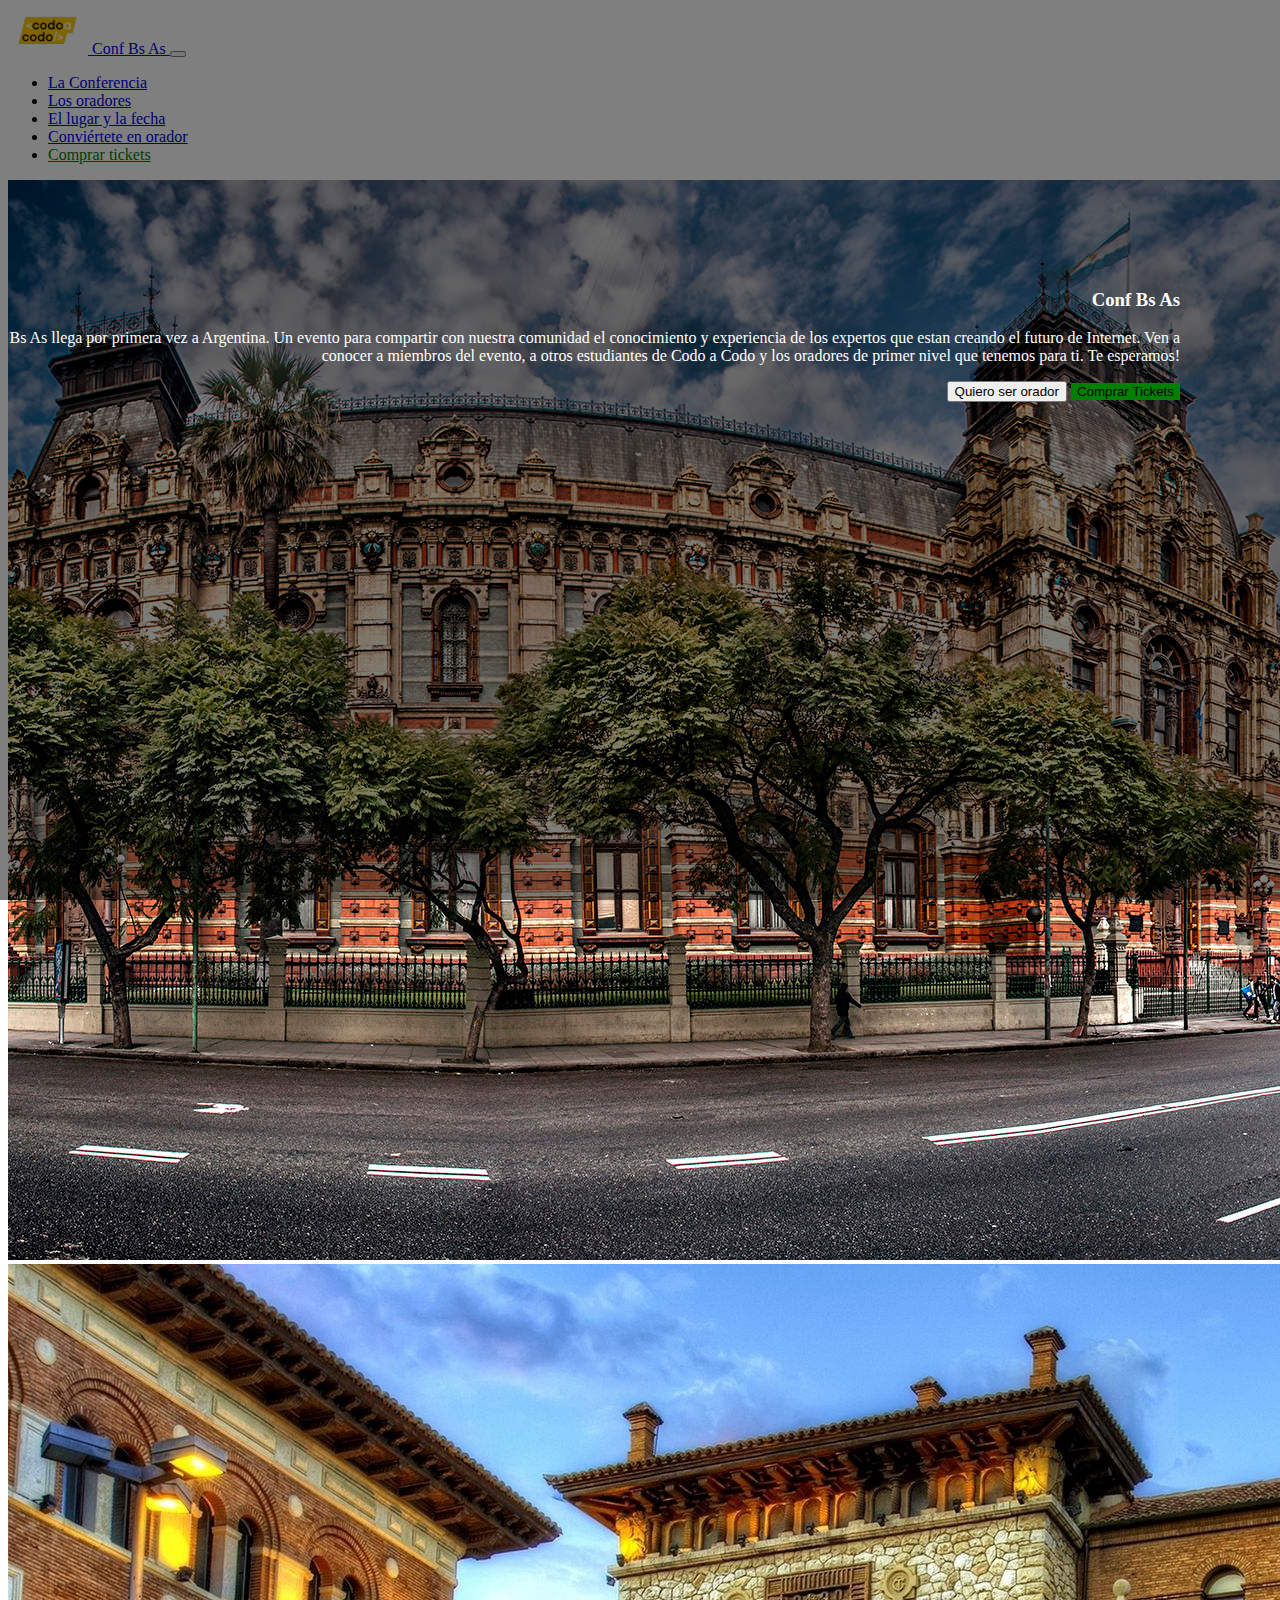
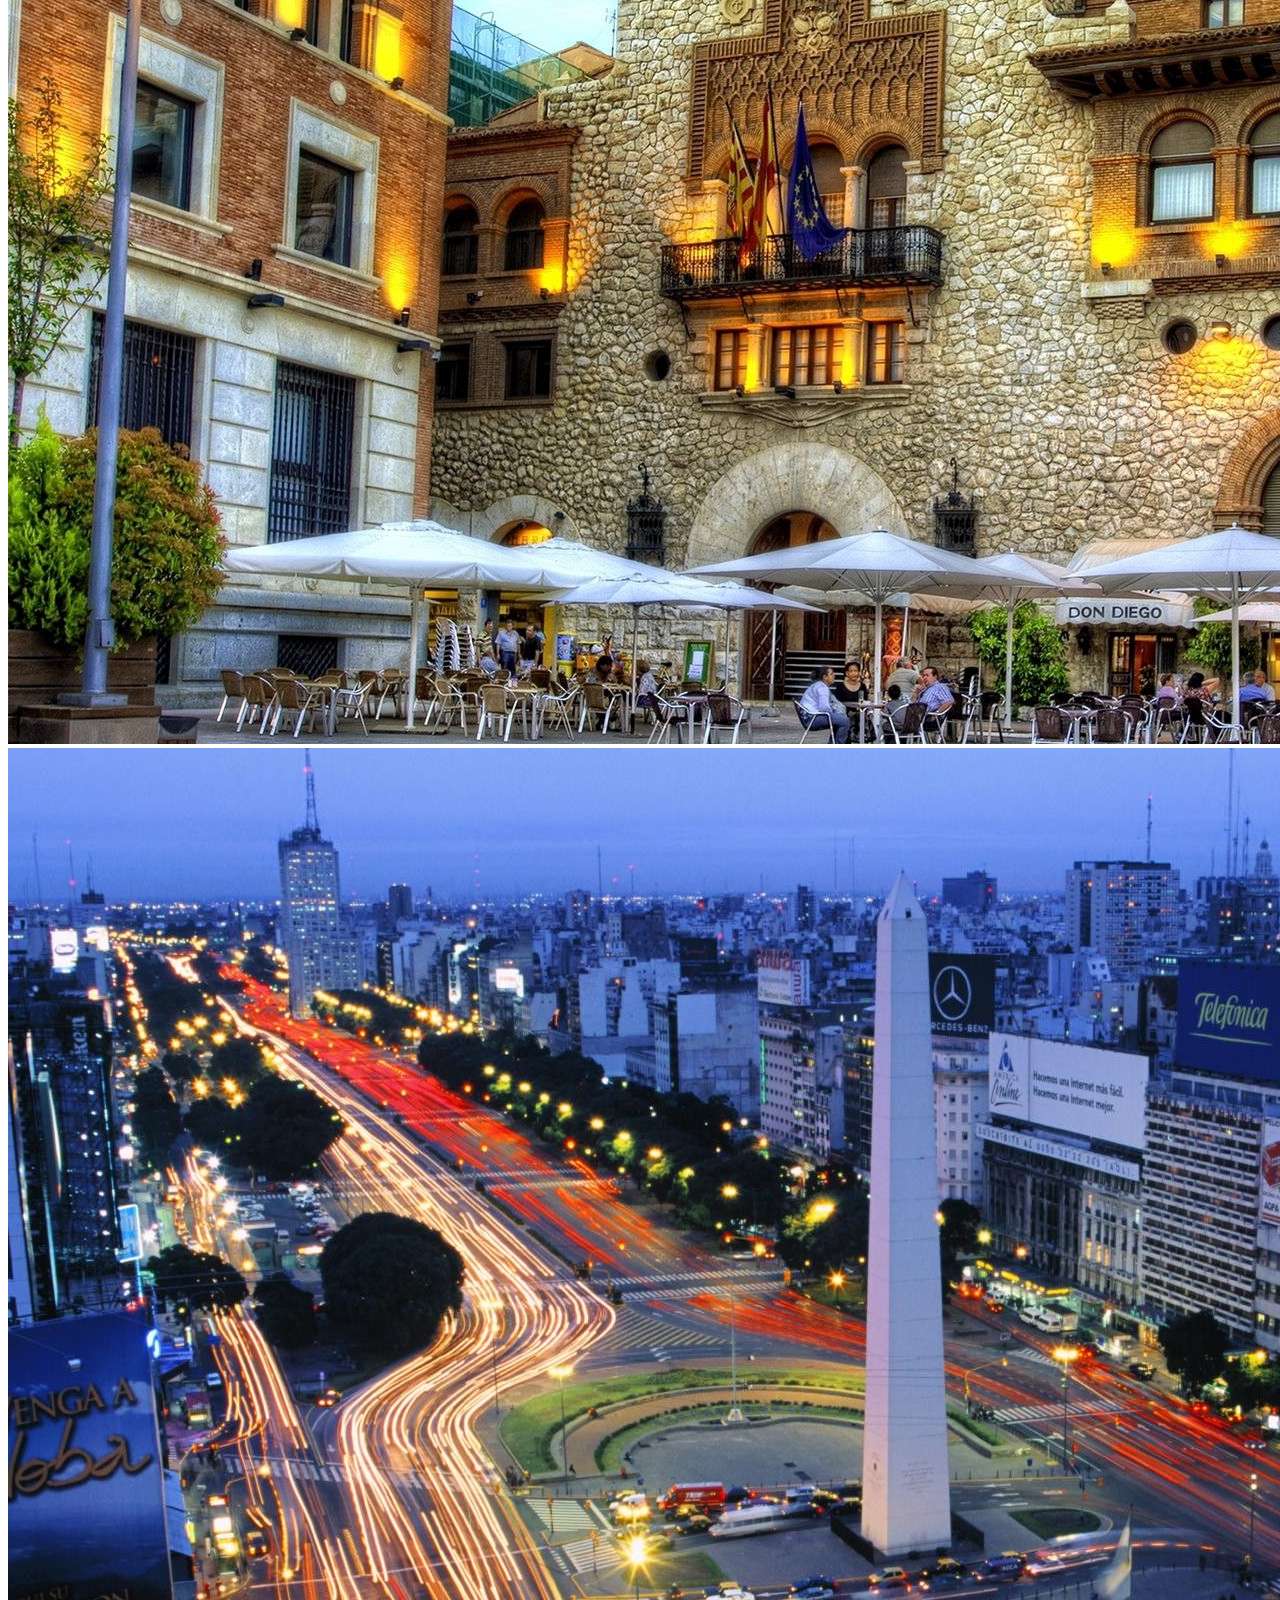
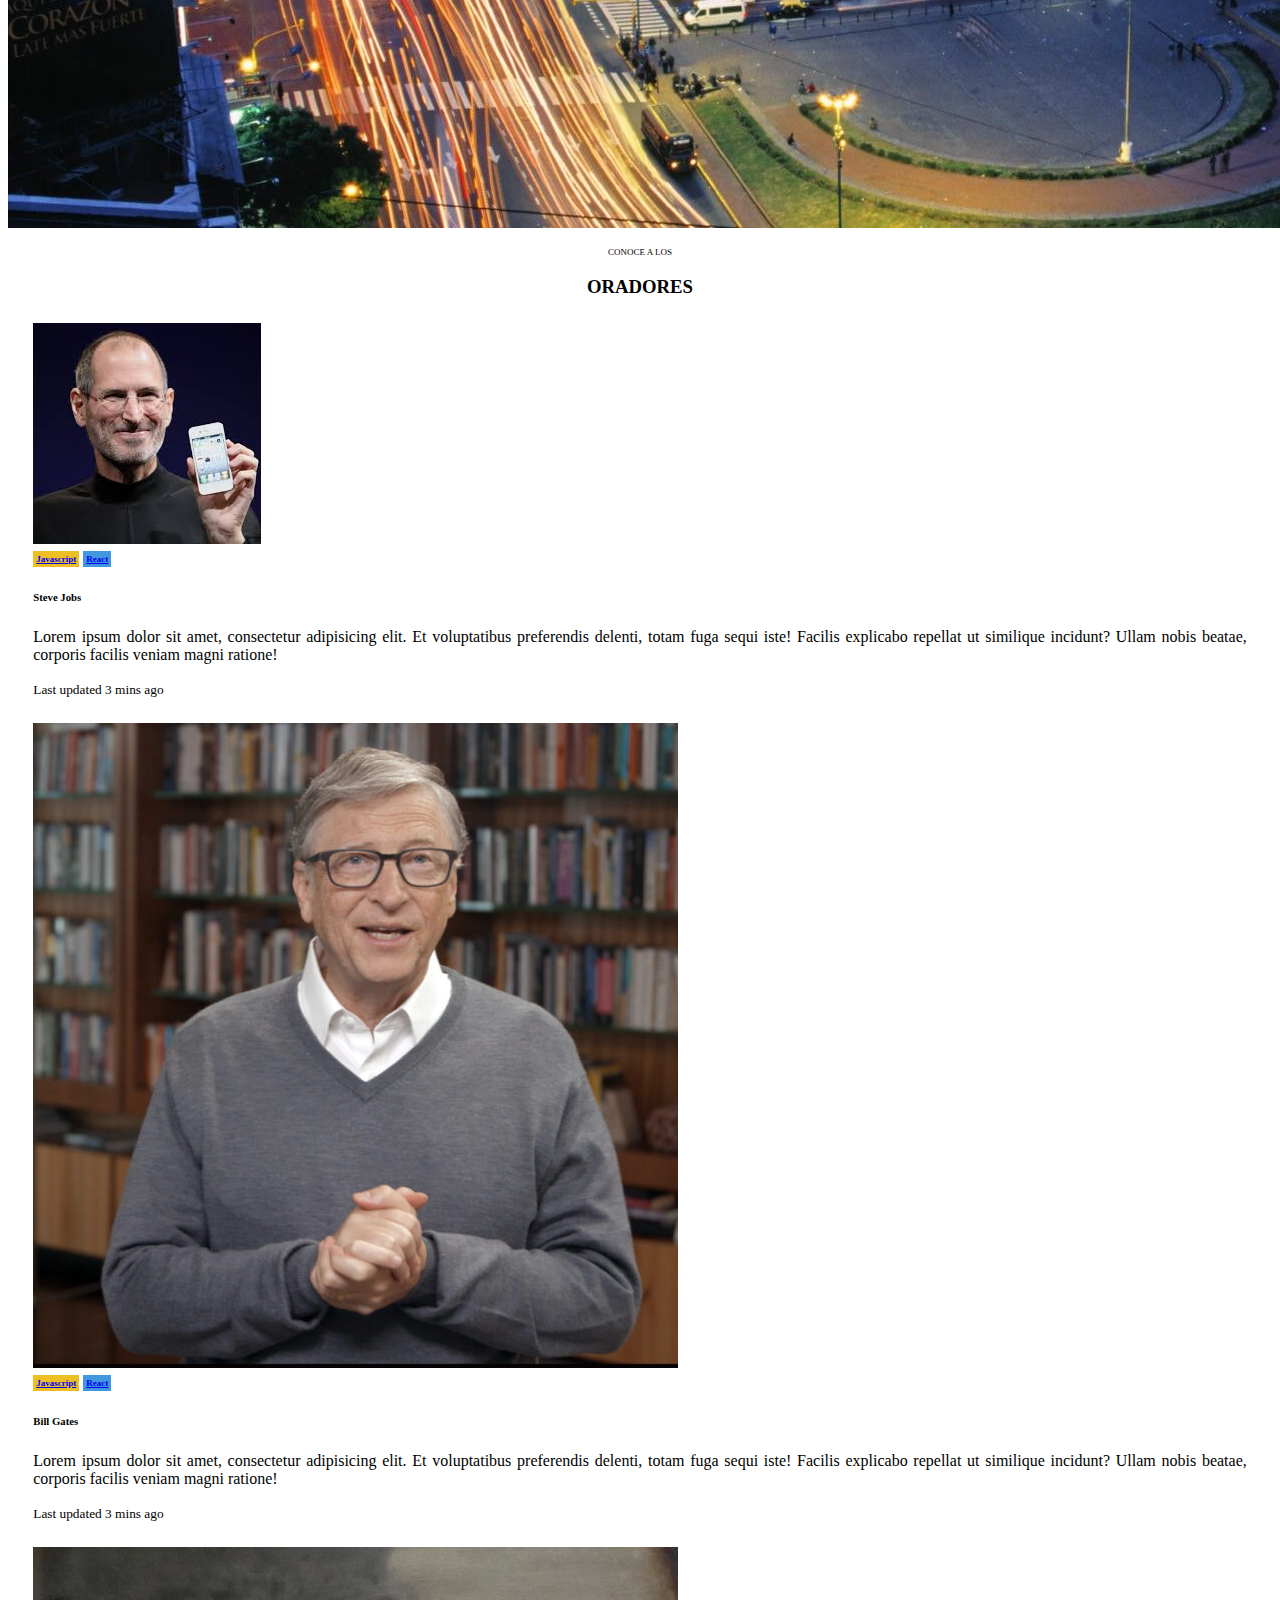
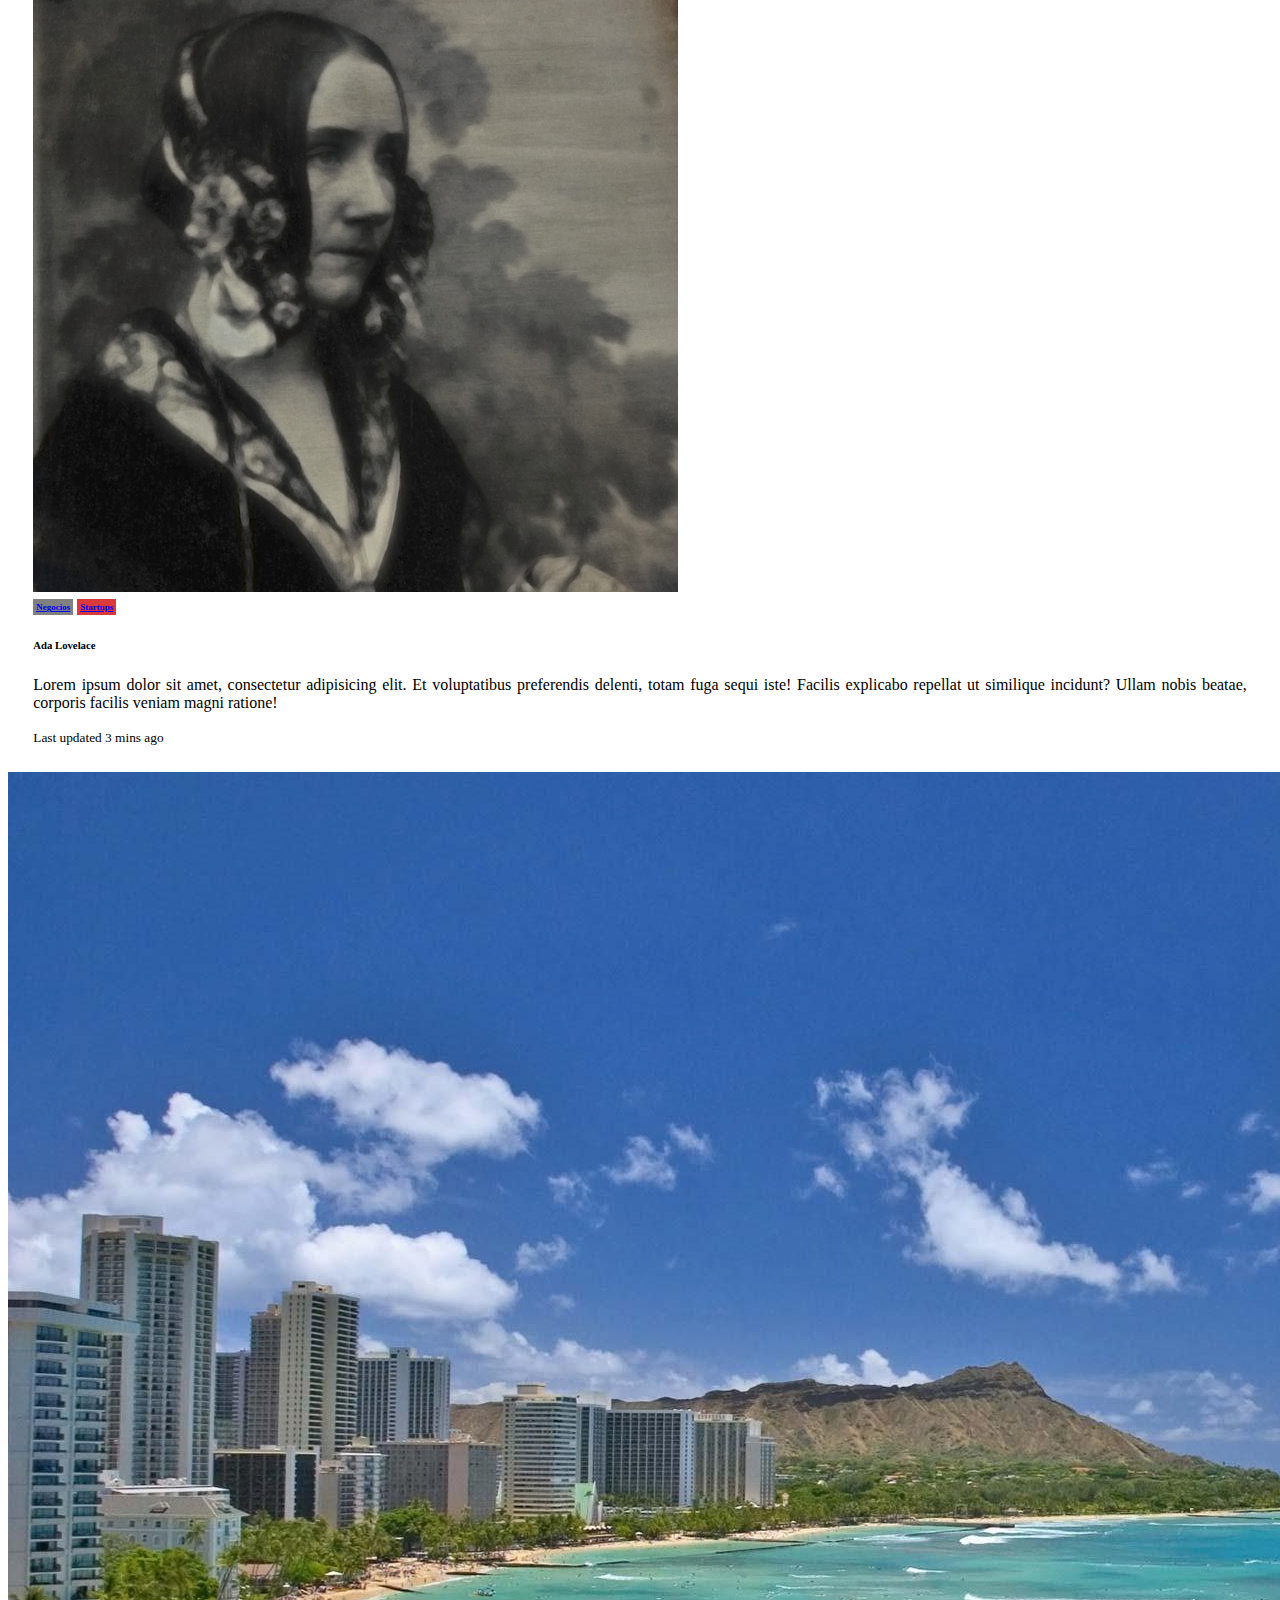
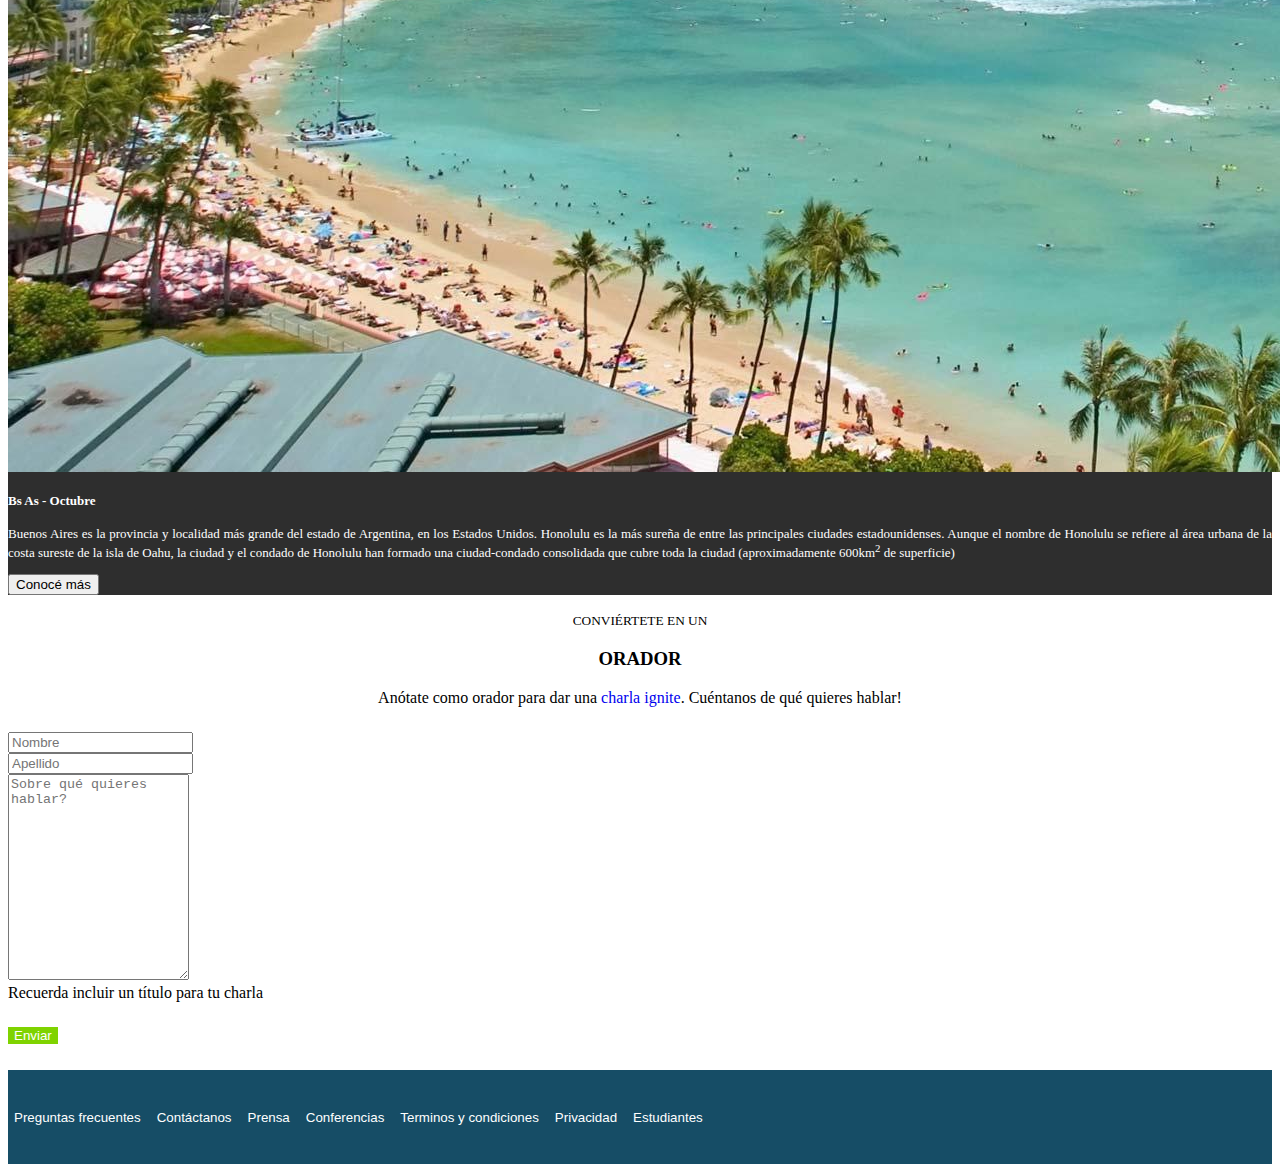
<file: index.html>
<!DOCTYPE html>
<html lang="en">

<head>
    <meta charset="UTF-8">
    <meta name="viewport" content="width=device-width, initial-scale=1.0">

    <link href="https://cdn.jsdelivr.net/npm/bootstrap@5.0.2/dist/css/bootstrap.min.css" rel="stylesheet"
        integrity="sha384-EVSTQN3/azprG1Anm3QDgpJLIm9Nao0Yz1ztcQTwFspd3yD65VohhpuuCOmLASjC" crossorigin="anonymous">
    <link rel="stylesheet" href="include/css/style.css">

    <title>Document</title>
</head>

<body>

  
<!-- Inicio barra de navegacion -->

<nav class="navbar sticky-top navbar-expand-lg navbar-dark bg-dark">
    <div class="container-fluid">
      <a class="navbar-brand" href="#">
        <img src="include/img/codoacodo.png" alt="" width="80" class="d-inline-block align-text-center">
        Conf Bs As
      </a>
      <button class="navbar-toggler" type="button" data-bs-toggle="collapse" data-bs-target="#navbarSupportedContent" aria-controls="navbarSupportedContent" aria-expanded="false" aria-label="Toggle navigation">
        <span class="navbar-toggler-icon"></span>
      </button>
      <div class="collapse navbar-collapse" id="navbarSupportedContent">
        <ul class="navbar-nav ms-auto mb-2 mb-lg-0 align-text-center">
          <li id="n1" class="nav-item">
            <a class="nav-link active" aria-current="page" href="#">La Conferencia</a>
          </li>
          <li class="nav-item">
            <a class="nav-link" href="#oradores">Los oradores</a>
          </li>
          <li class="nav-item">
            <a class="nav-link" href="#playa-container">El lugar y la fecha</a>
          </li>
          <li class="nav-item">
            <a class="nav-link" href="#formulario">Conviértete en orador</a>
          </li>
          <li class="nav-item">
            <a class="nav-link" id="tickets" href="comprar_tickets.html">Comprar tickets</a>
          </li>
        </ul>
      </div>
    </div>
  </nav>
<!-- Fin barra de navegacion -->


<!-- Inicio Carrousel -->

<div id="carouselExampleControls" class="carousel slide" data-bs-ride="carousel">
  <div class="carousel-inner ">
    <div class="carousel-item active">
      <img src="include/img/ba1.jpg" class="d-block w-100" alt="...">
    </div>
    <div class="carousel-item">
      <img src="include/img/ba2.jpg" class="d-block w-100" alt="...">
    </div>
    <div class="carousel-item">
      <img src="include/img/ba3.jpg" class="d-block w-100" alt="...">
    </div>
  </div>
<!--   <button class="carousel-control-prev" type="button" data-bs-target="#carouselExampleControls" data-bs-slide="prev">
    <span class="carousel-control-prev-icon" aria-hidden="true"></span>
    <span class="visually-hidden">Previous</span>
  </button>
  <button class="carousel-control-next" type="button" data-bs-target="#carouselExampleControls" data-bs-slide="next">
    <span class="carousel-control-next-icon" aria-hidden="true"></span>
    <span class="visually-hidden">Next</span>
  </button> -->
  
  <!-- Carousel Caption -->
  
  <div class="carousel-caption d-none d-md-block">
    <div class="card-body">
      <div class="row">
        <div class="col-6"></div>
        <div class="col-6" id="caption-content" >
        <h3 class="card-title">Conf Bs As</h3>
        <p class="card-text">Bs As llega por primera vez a Argentina. Un evento para compartir con nuestra comunidad el conocimiento y experiencia de los expertos que estan creando el futuro de Internet. Ven a conocer a miembros del evento, a otros estudiantes de Codo a Codo y los oradores de primer nivel que tenemos para ti. Te esperamos!</p>
        <button type="button" class="btn btn-outline-light btn-sm">Quiero ser orador</button>
        <button id="boton-tickets" type="button" class="btn btn-outline-light btn-sm">Comprar Tickets</button>
        </div>
      </div>   
    </div>
  </div>
</div>

<!-- Fin Carousel -->



<!-- Inicio Cards -->
<div class="container">
  <div id="oradores" class="center-content">
    <p>CONOCE A LOS</p>
    <h3>ORADORES</h3>
  </div>

  <div class="row">
    <div class="col-4">
      <div class="card">
        <img src="include/img/steve.jpg" class="card-img-top" alt="Steve_Jobs">
        <div class="card-body">
          <a href="#" class="btn btn-light btn-custom" id="btn-javascript"><b>Javascript</b></a>
          <a href="#" class="btn btn-dark btn-custom" id="btn-react"><b>React</b></a>
          <h6 class="card-title">Steve Jobs</h6>
          <p class="card-text">Lorem ipsum dolor sit amet, consectetur adipisicing elit. Et voluptatibus preferendis delenti, totam fuga sequi iste! Facilis explicabo repellat ut similique incidunt? Ullam nobis beatae, corporis facilis veniam magni ratione!</p>
          <p class="card-text"><small class="text-muted">Last updated 3 mins ago</small></p>
        </div>
      </div>
    </div>
    <div class="col-4">
    <div class="card">
      <img src="include/img/bill.jpg" class="card-img-top" alt="Bill_Gates">
      <div class="card-body">
        <a href="#" class="btn btn-light btn-custom" id="btn-javascript"><b>Javascript</b></a>
        <a href="#" class="btn btn-dark btn-custom" id="btn-react"><b>React</b></a>
        <h6 class="card-title">Bill Gates</h6>
        <h2></h2>
        <p class="card-text">Lorem ipsum dolor sit amet, consectetur adipisicing elit. Et voluptatibus preferendis delenti, totam fuga sequi iste! Facilis explicabo repellat ut similique incidunt? Ullam nobis beatae, corporis facilis veniam magni ratione!</p>
        <p class="card-text"><small class="text-muted">Last updated 3 mins ago</small></p>
      </div>
    </div>
    </div>
    <div class="col-4">
    <div class="card">
      <img src="include/img/ada.jpeg" class="card-img-top" alt="Ada_Lovelace">
      <div class="card-body">
        <a href="#" class="btn btn-dark btn-custom" id="btn-negocios"><b>Negocios</b></a>
        <a href="#" class="btn btn-dark btn-custom" id="btn-startups"><b>Startups</b></a>
        <h6 class="card-title">Ada Lovelace</h6>
        <p class="card-text">Lorem ipsum dolor sit amet, consectetur adipisicing elit. Et voluptatibus preferendis delenti, totam fuga sequi iste! Facilis explicabo repellat ut similique incidunt? Ullam nobis beatae, corporis facilis veniam magni ratione!</p>
        <p class="card-text"><small class="text-muted">Last updated 3 mins ago</small></p>
      </div>
    </div>
    </div>
  </div>
</div>
<!-- Fin Cards -->


<!-- Inicio Lugar y Fecha -->

<div id="playa-container" class="container-fluid" >
  <div id="playa-card" class="card mb-3">
    <div class="row g-0">
      <div class="col-md-6">
        <img src="include/img/honolulu.jpg" class="img-fluid" alt="...">
      </div>
      <div class="col-md-6">
        <div id="" class="card-body">
          <h4 class="card-title">Bs As - Octubre</h4>
          <p class="card-text">Buenos Aires es la provincia y localidad más grande del estado de Argentina, en los Estados Unidos. Honolulu es la más sureña de entre las principales ciudades estadounidenses. Aunque el nombre de Honolulu se refiere al área urbana de la costa sureste de la isla de Oahu, la ciudad y el condado de Honolulu han formado una ciudad-condado consolidada que cubre toda la ciudad (aproximadamente 600km<sup>2</sup> de superficie)</p>
          <button type="button" class="btn btn-outline-light btn-sm">Conocé más</button>
          
        </div>
      </div>
    </div>
  </div>
</div>

<!-- Fin Tarjeta Playa -->


<!-- Inicio Formulario -->

<div class="container">
  <div id="formulario" class="center-content">
    <p> <small> CONVIÉRTETE EN UN</small></p>
    <h3>ORADOR</h3>
    <p>Anótate como orador para dar una <a href="#">charla ignite</a>. Cuéntanos de qué quieres hablar!</p>
  </div>
</div>

<div class="container">
  <div class="mb-3">
    <div class="row">
      <div class="col-md">
        <input type="text" class="form-control" placeholder="Nombre" aria-label="First name">
      </div>
      <div class="col-md">
        <input type="text" class="form-control" placeholder="Apellido" aria-label="Last name">
      </div>
    </div>
  </div>
  <div class="">
    <textarea class="form-control" placeholder="Sobre qué quieres hablar?" id="floatingTextarea2" style="height: 200px"></textarea>
  </div>
  <div id="emailHelp" class="form-text">Recuerda incluir un título para tu charla</div>
  <div class="d-grid gap-2">
    <button id="boton-formulario" type="submit" class="btn btn-primary">Enviar</button>
  </div>
</div>

<!-- Fin Formulario -->


<!-- Inicio Footer -->

<footer>
  <div class="container-fluid text-center">
    <div class="row">
      <div class="col footer-button">
        <button type="button" class="btn btn-custom-footer">Preguntas frecuentes</button>
        <button type="button" class="btn btn-custom-footer">Contáctanos</button>
        <button type="button" class="btn btn-custom-footer">Prensa</button>
        <button type="button" class="btn btn-custom-footer">Conferencias</button>
        <button type="button" class="btn btn-custom-footer">Terminos y condiciones</button>
        <button type="button" class="btn btn-custom-footer">Privacidad</button>
        <button type="button" class="btn btn-custom-footer">Estudiantes</button>
      </div>
    </div>
  </div>
</footer>




    <script src="https://cdn.jsdelivr.net/npm/bootstrap@5.0.2/dist/js/bootstrap.bundle.min.js"
        integrity="sha384-MrcW6ZMFYlzcLA8Nl+NtUVF0sA7MsXsP1UyJoMp4YLEuNSfAP+JcXn/tWtIaxVXM"
        crossorigin="anonymous"></script>
</body>

</html>
</file>
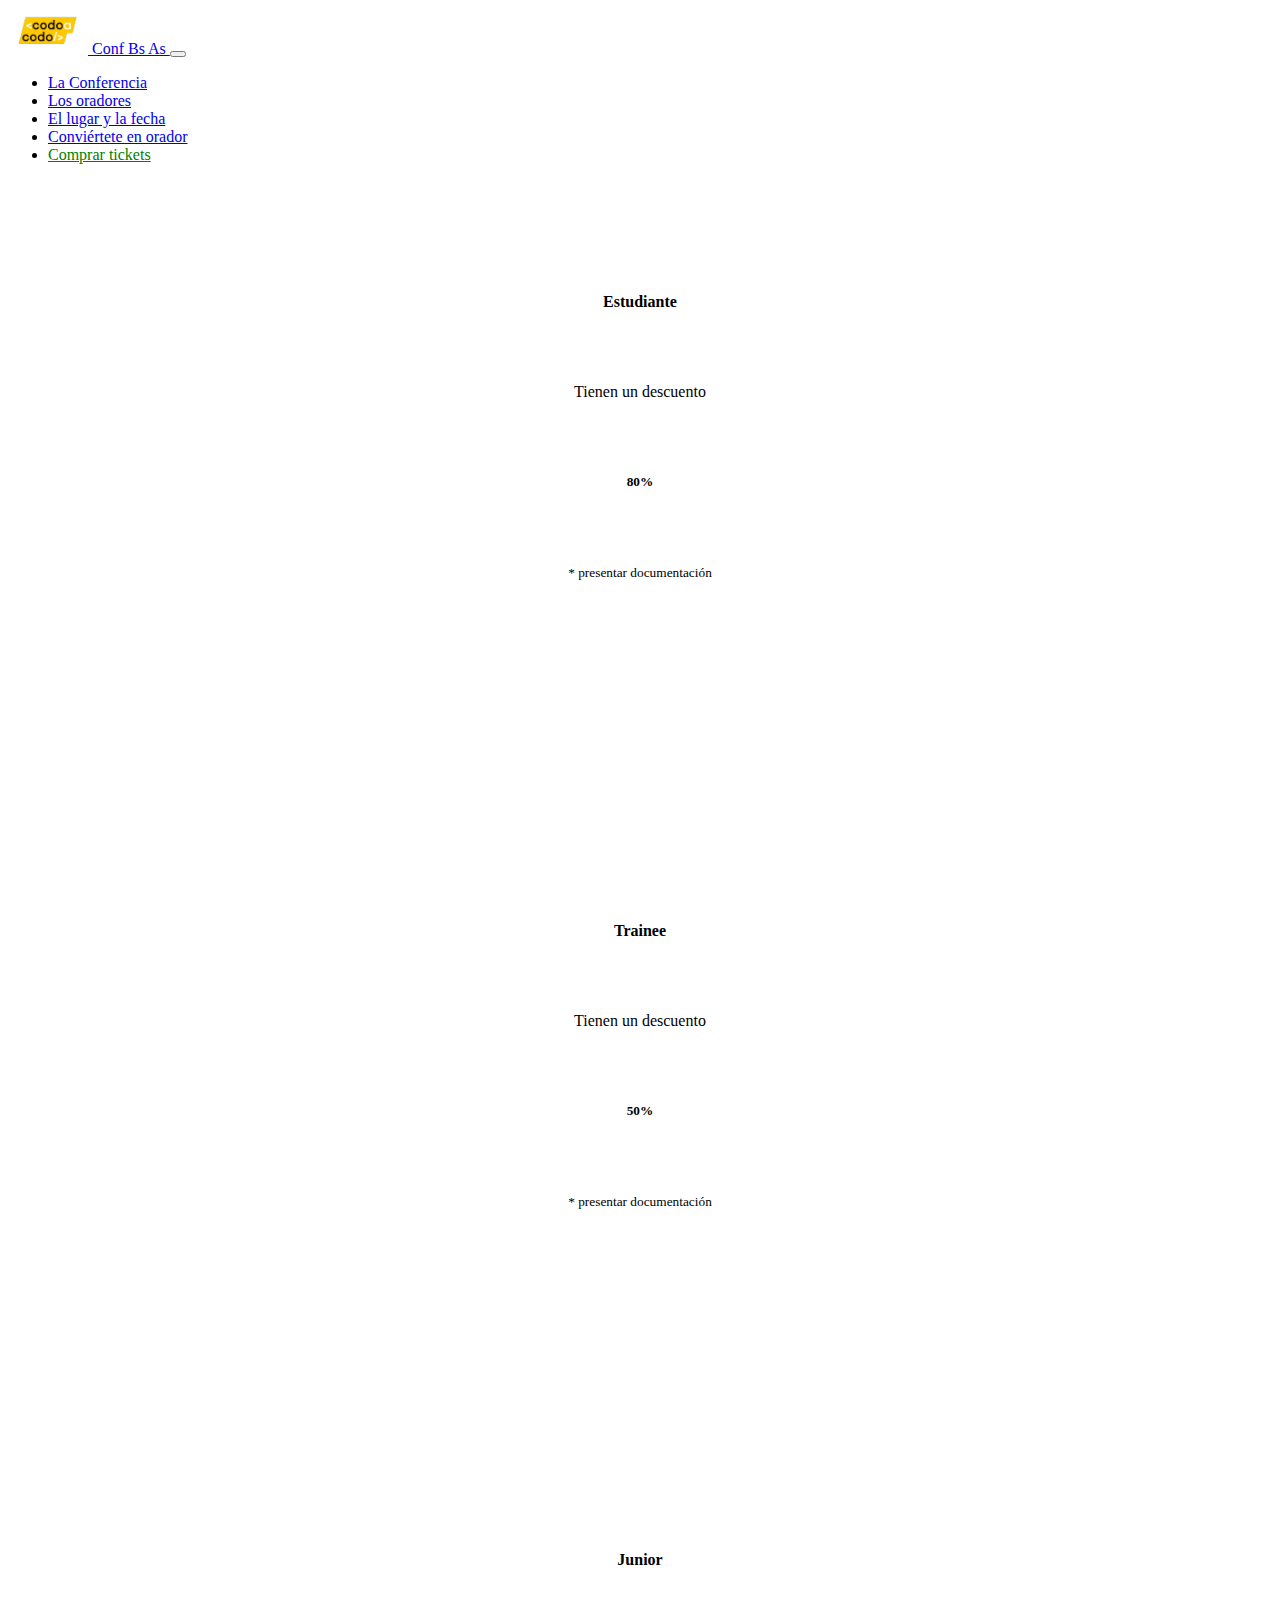
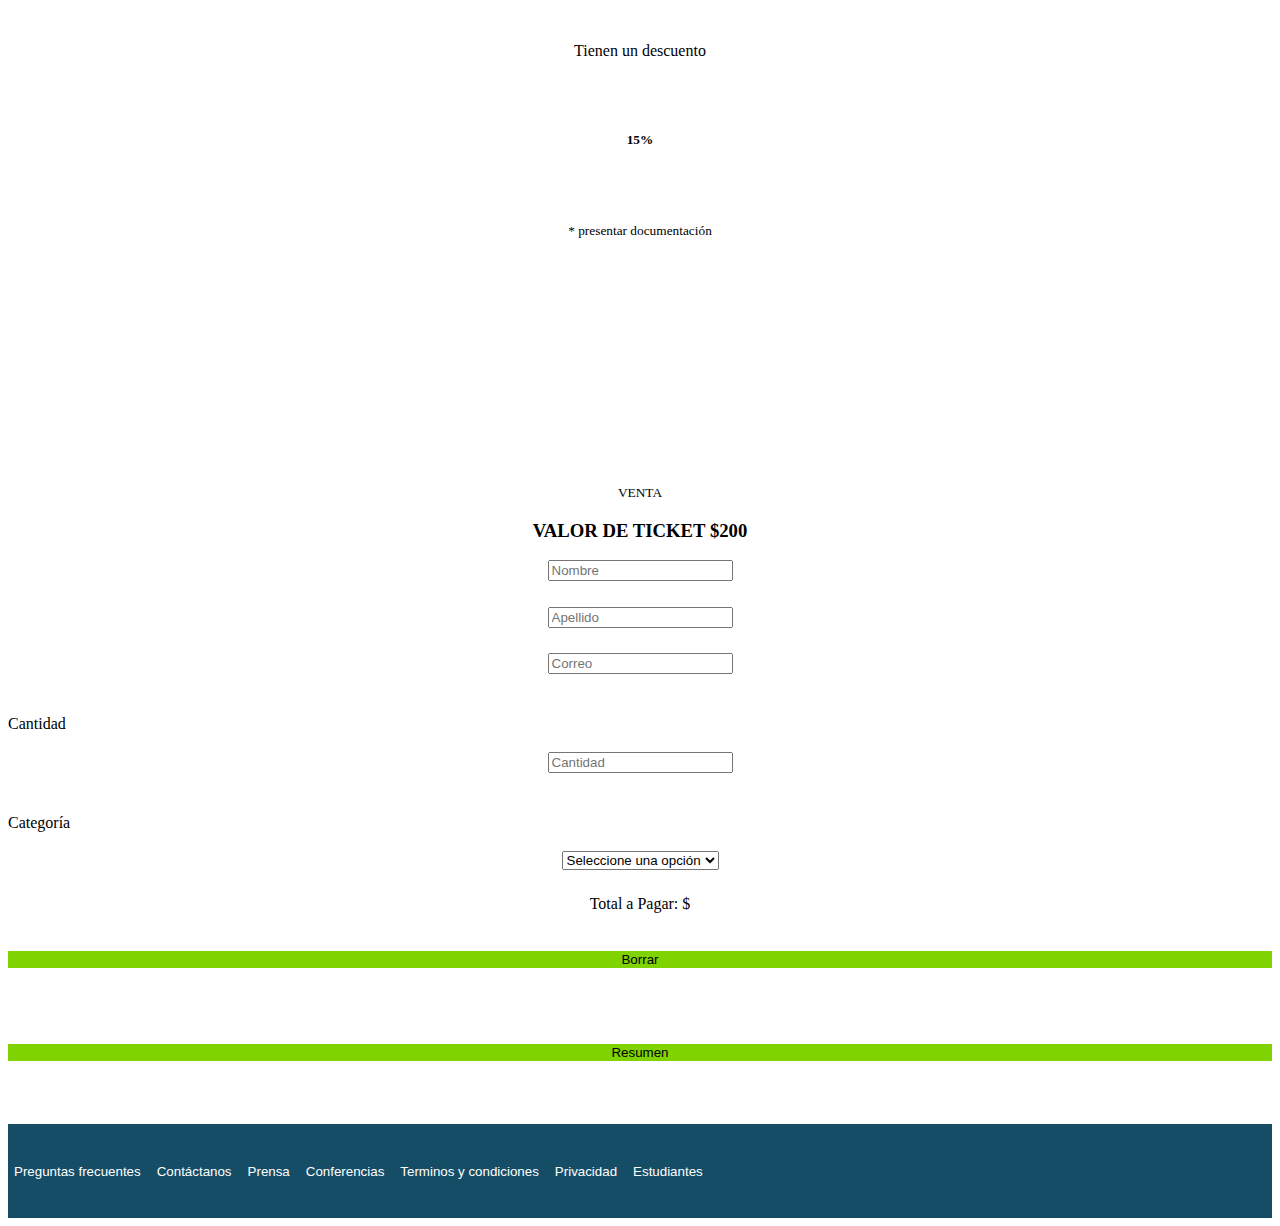
<file: comprar_tickets.html>
<!DOCTYPE html>
<html lang="en">

<head>
    <meta charset="UTF-8">
    <meta name="viewport" content="width=device-width, initial-scale=1.0">

    <link href="https://cdn.jsdelivr.net/npm/bootstrap@5.0.2/dist/css/bootstrap.min.css" rel="stylesheet"
        integrity="sha384-EVSTQN3/azprG1Anm3QDgpJLIm9Nao0Yz1ztcQTwFspd3yD65VohhpuuCOmLASjC" crossorigin="anonymous">
    <link rel="stylesheet" href="include/css/style.css">

    <title>Document</title>
</head>

<body>

  
<!-- N A V E G A C I O N -->

<nav class="navbar sticky-top navbar-expand-lg navbar-dark bg-dark">
    <div class="container-fluid">
      <a class="navbar-brand" href="#">
        <img src="include/img/codoacodo.png" alt="" width="80" class="d-inline-block align-text-center">
        Conf Bs As
      </a>
      <button class="navbar-toggler" type="button" data-bs-toggle="collapse" data-bs-target="#navbarSupportedContent" aria-controls="navbarSupportedContent" aria-expanded="false" aria-label="Toggle navigation">
        <span class="navbar-toggler-icon"></span>
      </button>
      <div class="collapse navbar-collapse" id="navbarSupportedContent">
        <ul class="navbar-nav ms-auto mb-2 mb-lg-0 align-text-center">
          <li id="n1" class="nav-item">
            <a class="nav-link" aria-current="page" href="index.html">La Conferencia</a>
          </li>
          <li class="nav-item">
            <a class="nav-link" href="#oradores">Los oradores</a>
          </li>
          <li class="nav-item">
            <a class="nav-link" href="#playa-container">El lugar y la fecha</a>
          </li>
          <li class="nav-item">
            <a class="nav-link" href="#formulario">Conviértete en orador</a>
          </li>
          <li class="nav-item">
            <a class="nav-link active" id="tickets" href="#">Comprar tickets</a>
          </li>
        </ul>
      </div>
    </div>
  </nav>
<!-- Fin barra de navegacion -->


<!-- C A R D S -->
<div class="container" id="estudiantes-categorias" >
    <div class="row">
        <div class="col-4">
            <div class="card border-2" id="card-estudiante">
                <div class="card-body-ticket" >
                    <h4 class="card-title">Estudiante</h4>
                    <p class="card-text">Tienen un descuento</p>
                    <h5 class=""><b>80%</b></h5>
                    <p class="card-text"><small class="text-muted">* presentar documentación</small></p>
                </div>
            </div>
        </div>
        <div class="col-4">
            <div class="card border-2" id="card-trainee">
                <div class="card-body-ticket" >
                    <h4 class="card-title">Trainee</h4>
                    <p class="card-text">Tienen un descuento</p>
                    <h5 class=""><b>50%</b></h5>
                    <p class="card-text"><small class="text-muted">* presentar documentación</small></p>
                </div>
            </div>
        </div>
        <div class="col-4">
            <div class="card border-2" id="card-junior">
                <div class="card-body-ticket" >
                    <h4 class="card-title">Junior</h4>
                    <p class="card-text">Tienen un descuento</p>
                    <h5 class=""><b>15%</b></h5>
                    <p class="card-text"><small class="text-muted">* presentar documentación</small></p>
                </div>
            </div>
        </div>
    </div>
</div>
<!-- Fin Cards -->


<!-- F O R M U L A R I O -->
<div id="formulario">
  <div class="container" >
    <div  class="center-content">
      <p> <small> VENTA</small></p>
      <h3 id="precio">VALOR DE TICKET $200</h3>
    </div>
  </div>

  <!-- Nombre y Apellido -->
  <div class="container form-tickets">
    <div class="mb-3">
      <div class="row">
        <div class="col-md">
          <input type="text" class="form-control" placeholder="Nombre" aria-label="First name" id="campoNombre">
        </div>
        <div class="col-md">
          <input type="text" class="form-control" placeholder="Apellido" aria-label="Last name" id="campoApellido">
        </div>
      </div>
    </div>

  <!-- Email -->
    <div class="mb-3">
      <input type="email" class="form-control" placeholder="Correo" aria-describedby="emailHelp" id="campoEmail">
    </div>

  <!-- Cantidad y Categoria -->
    <div class="mb-3">
      <div class="row">
        <div class="col-md">
          <p class="cantidad-categoria">Cantidad</p>
          <input id="campoCantidad" type="number" min="0" class="form-control" placeholder="Cantidad" >
        </div>
        <div class="col-md">
          <p class="cantidad-categoria">Categoría</p>
          <select class="form-select" id="campoCategoriaEstudiante">
            <option value="1" selected>Seleccione una opción</option>
            <option value="0.2">Estudiante</option>
            <option value="0.5">Trainee</option>
            <option value="0.85">Junior</option>
        </select> 
        </div>
      </div>
    </div>

  <!-- Total a Pagar -->
    <div class="mb-3" id="totalPagar">
      <div class="alert alert-primary" role="alert">
        <div id="total">Total a Pagar: $</div>
      </div>
    </div>

  <!-- Botones -->
    <div class="d-grid gap-2 ">
      <div class="row">
          <div class="col-md">
              <button id="boton-borrar" type="reset" class="btn btn-primary boton-formulario-ticket">Borrar</button>
          </div>
          <div class="col-md">
              <button id="boton-resumen" type="submit" class="btn btn-primary boton-formulario-ticket">Resumen</button>
          </div>
      </div>
    </div>
  </div>
</div>
<!-- Fin Formulario -->


<!-- F O O T E R -->

<footer>
  <div class="container-fluid text-center">
    <div class="row">
      <div class="col footer-button">
        <button type="button" class="btn btn-custom-footer">Preguntas frecuentes</button>
        <button type="button" class="btn btn-custom-footer">Contáctanos</button>
        <button type="button" class="btn btn-custom-footer">Prensa</button>
        <button type="button" class="btn btn-custom-footer">Conferencias</button>
        <button type="button" class="btn btn-custom-footer">Terminos y condiciones</button>
        <button type="button" class="btn btn-custom-footer">Privacidad</button>
        <button type="button" class="btn btn-custom-footer">Estudiantes</button>
      </div>
    </div>
  </div>
</footer>
<!-- Fin Footer -->



    <script src="https://cdn.jsdelivr.net/npm/bootstrap@5.0.2/dist/js/bootstrap.bundle.min.js"
        integrity="sha384-MrcW6ZMFYlzcLA8Nl+NtUVF0sA7MsXsP1UyJoMp4YLEuNSfAP+JcXn/tWtIaxVXM"
        crossorigin="anonymous"></script>
    <script src="include/js/form-tickets.js"></script>
</body>

</html>
</file>
<file: include/css/style.css>
/* NavBar */

.navbar-custom {
    background-color: rgb(46, 46, 46);
}

#tickets {
    color: green;
}


/* Carousel */


.carousel-caption {
    color: white;
    background: rgba(0,0,0,0.5);
    position: absolute;
    right: 0;
    top: 0;
    left: 0;
    bottom: 0;
}

#caption-content{
    padding-right: 50px;
    position: absolute;
    right: 50px;
    top: 30%;
    text-align: right;
}

#boton-tickets {
    background-color: green;
    border: none;
}






/* Cards */

#oradores {
    margin-top: 1.2%;
    margin-bottom: 1.2%;
    text-align: center;
}

#oradores p {
    font-size: xx-small;
    margin-bottom: 0px;
}

#oradores h5 {
    margin-bottom: 0px;
}

.btn-custom {
    font-size: xx-small;
    padding: 3px;
}

#btn-javascript {
    background-color: rgb(238, 191, 35);
    border: none;
}

#btn-react {
    background-color: rgb(64, 152, 224);
    border: none;
}

#btn-negocios {
    background-color: grey;
    border: none;
}

#btn-startups {
    background-color: rgb(218, 58, 58);
    border: none;
}

.card {
    margin: 2%;
}
.card-body {
    text-align: justify;
}


/* Playa Card */

#playa-container {
    margin-top: 2%;
    padding-left: 0px;
    padding-right: 0px;
}

#playa-card {
    margin: 0%;
    color: white;
    background-color: rgb(46, 46, 46);
    font-size: small;
}


/* Formulario */

#formulario {
    margin-top: 1.2%;
    margin-bottom: 2%;
    text-align: center;
}

#formulario p {
/*     font-size: xx-small; */
    margin-bottom: 0px;
}

#formulario p a {
    text-decoration: none;
}

#formulario p a:visited {
    color: black
}

#formulario h5 {
    margin-bottom: 0px;
}

#boton-formulario {
    background-color: rgb(127, 211, 0);
    color: white;
    border: none;
    margin-top: 2%;
}

footer {
    margin-top: 2%;
    background-color: rgb(22, 77, 102);
    padding-top: 3%;
    padding-bottom: 3%;
}

.btn-custom-footer {
    background-color: rgb(22, 77, 102);
    color: white;
    border: none;
}

.btn-custom-footer:hover {
    color: gray;
}

/* Formulario Comprar Tickets*/


.boton-formulario-ticket {
    background-color: rgb(127, 211, 0);
    width: 100%;
    border: none;
    margin-top: 3%;
    margin-bottom: 3%;
}

.card-body-ticket {
    text-align: center;
    padding-top: 2%;
    padding-bottom: 12%;
}

#totalPagar {
    margin-top: 2%;
}

.card-body-ticket p {
    margin-bottom: 6%;
}

.card-body-ticket h5 {
    margin-bottom: 6%;
}

.card-body-ticket h4 {
    margin-top: 6%;
    margin-bottom: 6%;
}

#estudiantes-categorias {
    margin-top: 2.5%;
    margin-bottom: 2%;
}

#card-estudiante {
    border-color: rgb(8, 92, 126);
}

#card-trainee {
    border-color: rgb(46, 175, 214);
}

#card-junior {
    border-color: rgb(185, 223, 19);
}

.form-tickets input {
    margin-bottom: 2%;
}

.cantidad-categoria{
    text-align: left;
    padding-bottom: 1.5%;
}
</file>
